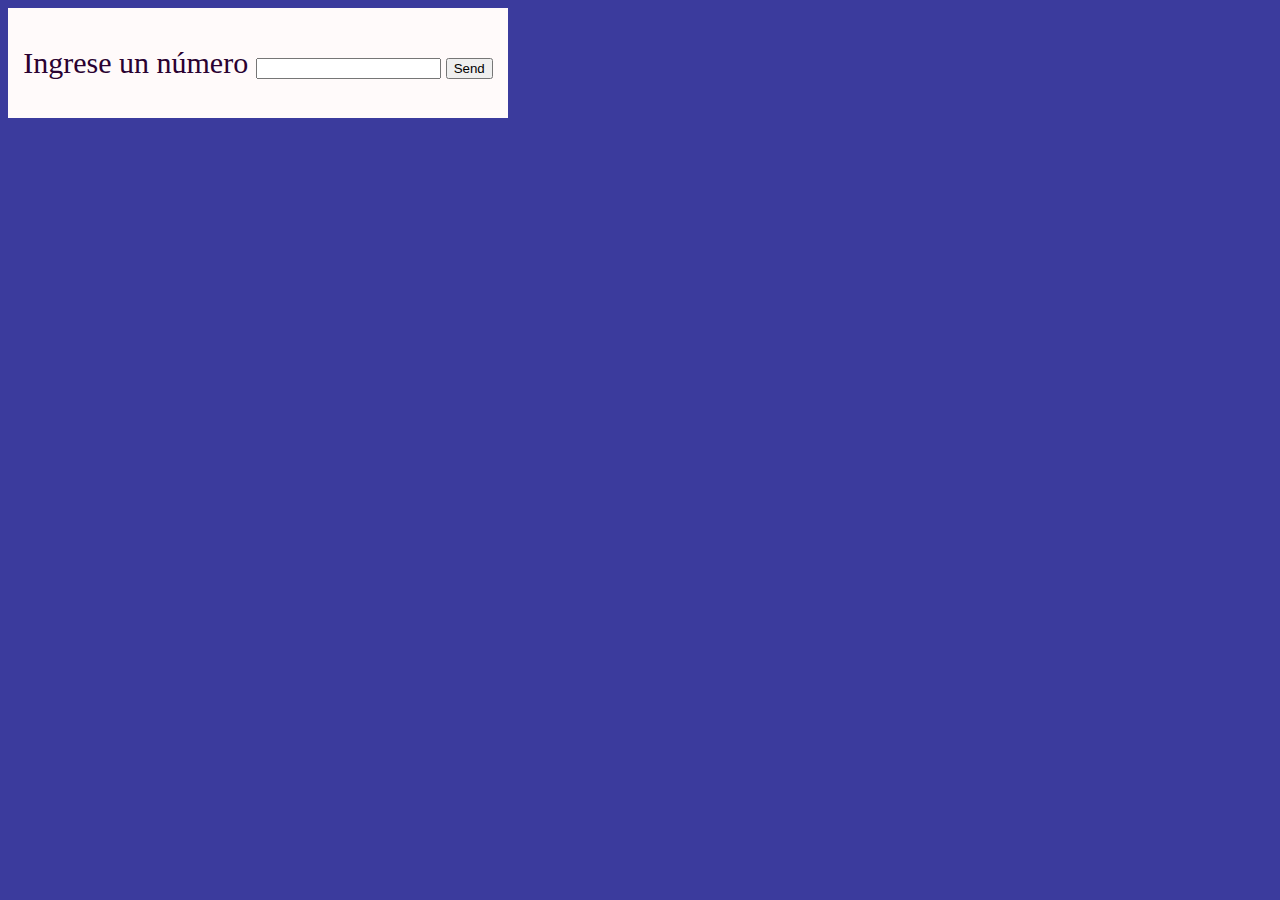
<file: index.html>
<!DOCTYPE html>
<html lang="en">
<head>
    <meta charset="UTF-8">
    <meta name="viewport" content="width=device-width, initial-scale=1.0">
    <title>Ejercicio1</title>
    <link rel="stylesheet" href="css/numNegativoPositivo.css">
</head>
<body>

    <form action="" id="form">
        <div id="campoNumero">
            <label for="number">Ingrese un número</label>
            <input type="number" name="number" id="number">
            <div class="feedback"></div>
        </div>

        <button type="submit">Send</button>
    </form>


    <script type="text/javascript" src="js/numNegativoPositivo.js"></script>
    
</body>
</html>
</file>
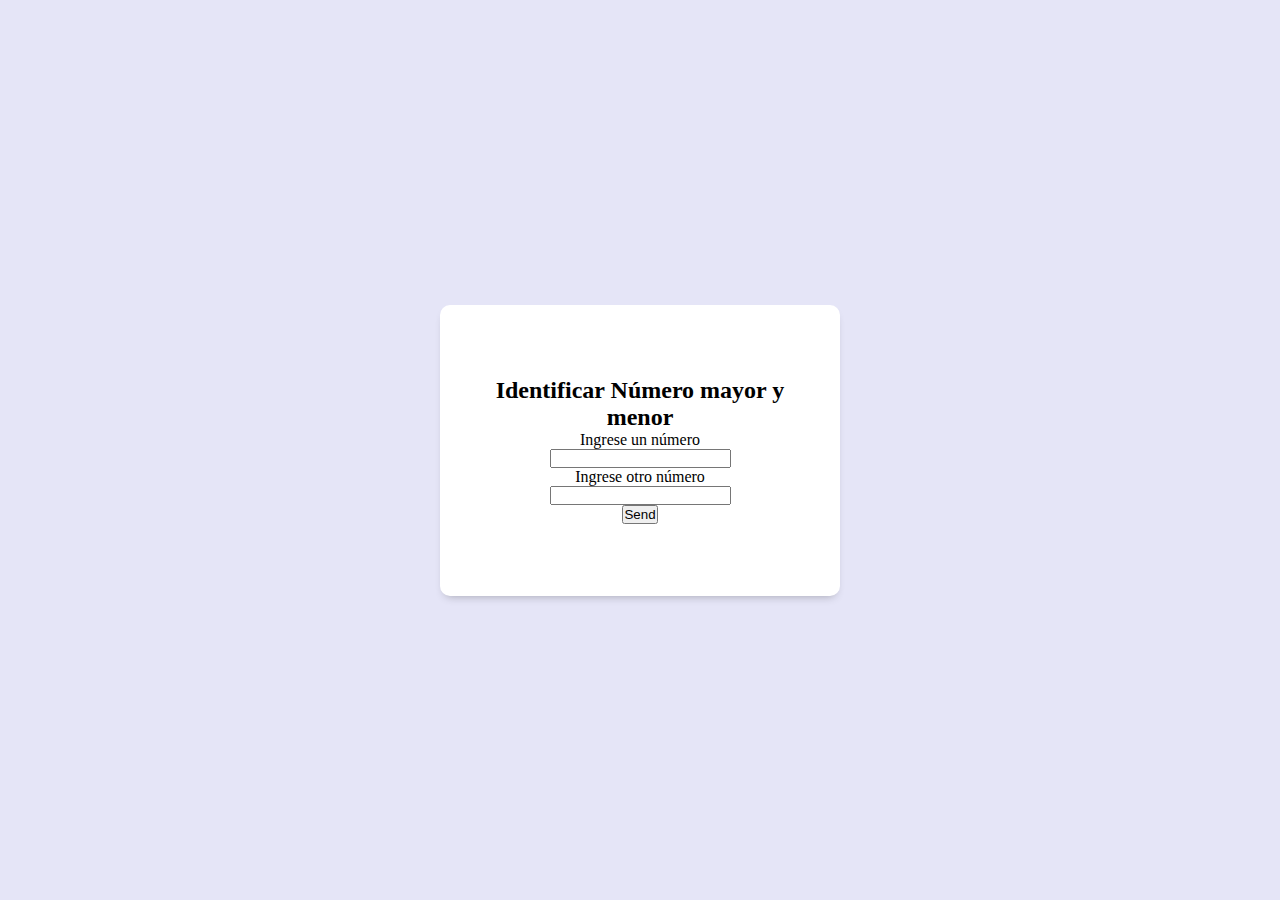
<file: numMenorMayor.html>
<!DOCTYPE html>
<html lang="en">
<head>
    <meta charset="UTF-8">
    <meta name="viewport" content="width=device-width, initial-scale=1.0">
    <title>Número Mayor & Menor</title>

    <link rel="stylesheet" href="css/numMenorMayor.css">
</head>
<body>

    <form action="" id="form">
        <h2>Identificar Número mayor y menor</h2>
            <div id="campoNumero1">
                <label for="number1">Ingrese un número</label>
                <input type="number" name="number1" id="number1">
            </div>
    
            <div id="campoNumero2">
                <label for="number2">Ingrese otro número</label>
                <input type="number" name="number2" id="number2">
            </div>
    
            <div class="feedback1"></div>
    
            <button type="submit" onclick="validar(event)">Send</button>
        
    </form>


    <script type="text/javascript" src="js/numMenorMayor.js"></script>
    
</body>
</html>
</file>
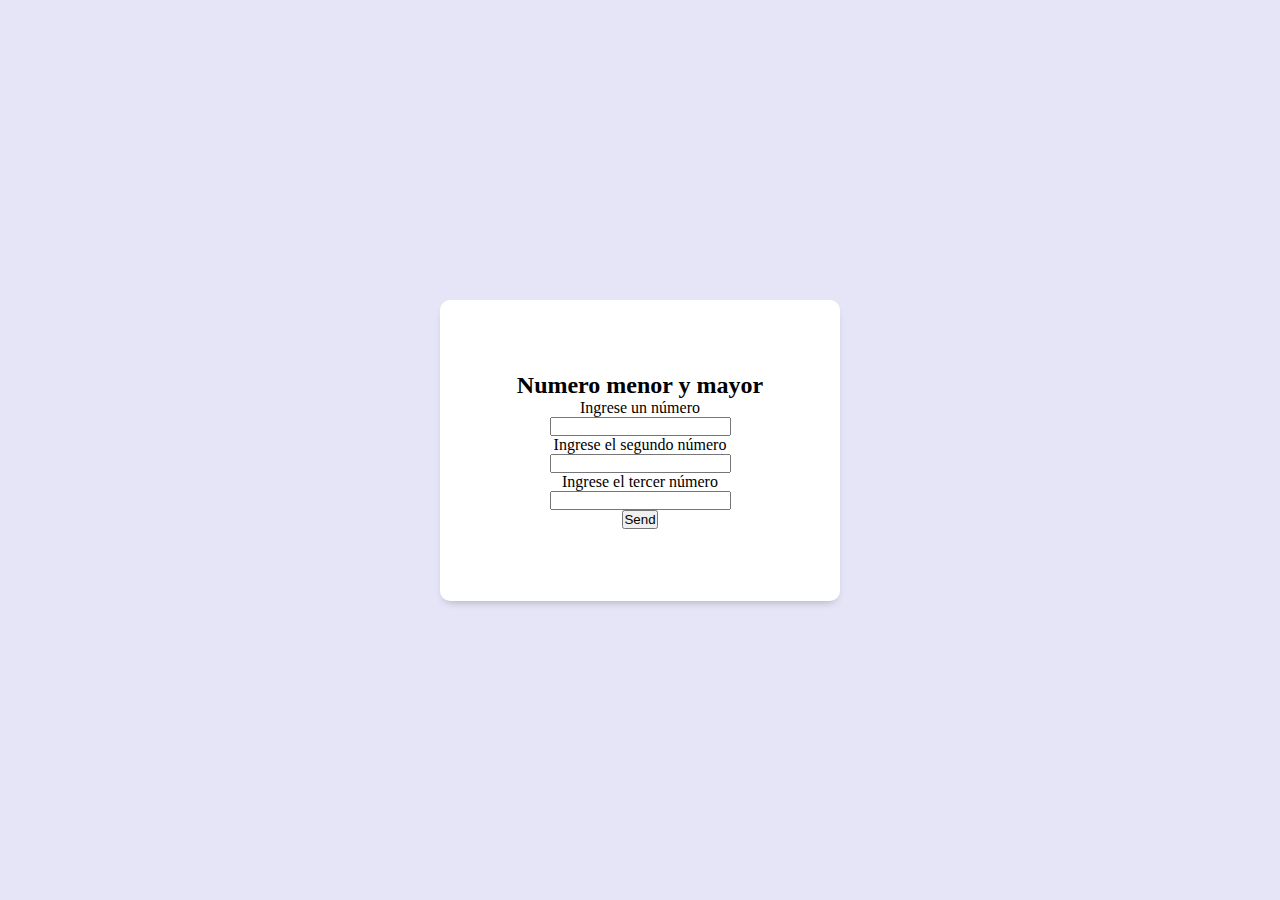
<file: numMenorMayorConTresNumeros.html>
<!DOCTYPE html>
<html lang="en">
<head>
    <meta charset="UTF-8">
    <meta name="viewport" content="width=device-width, initial-scale=1.0">
    <title>Programa 1</title>

    <link rel="stylesheet" href="css/numMenorMayorConTresNumeros.css">
</head>
<body>

    <form action="" class="form">
        <h2>Numero menor y mayor</h2>
        <div id="numberOne">
            <label for="num1">Ingrese un número</label>
            <input type="number" name="num1" id="num1">
        </div>

        <div id="numberTwo">
            <label for="num2">Ingrese el segundo número</label>
            <input type="number" name="num2" id="num2">
        </div>

        <div id="numberThree">
            <label for="num3">Ingrese el tercer número</label>
            <input type="number" name="num3" id="num3">
        </div>

        <div class="feedback"></div>

        <button type="submit" onclick="numeros(event)">Send</button>
        
    </form>
    

    <script type="text/javascript" src="js/numMenorMayorConTresNumeros.js"></script>
    
</body>
</html>
</file>
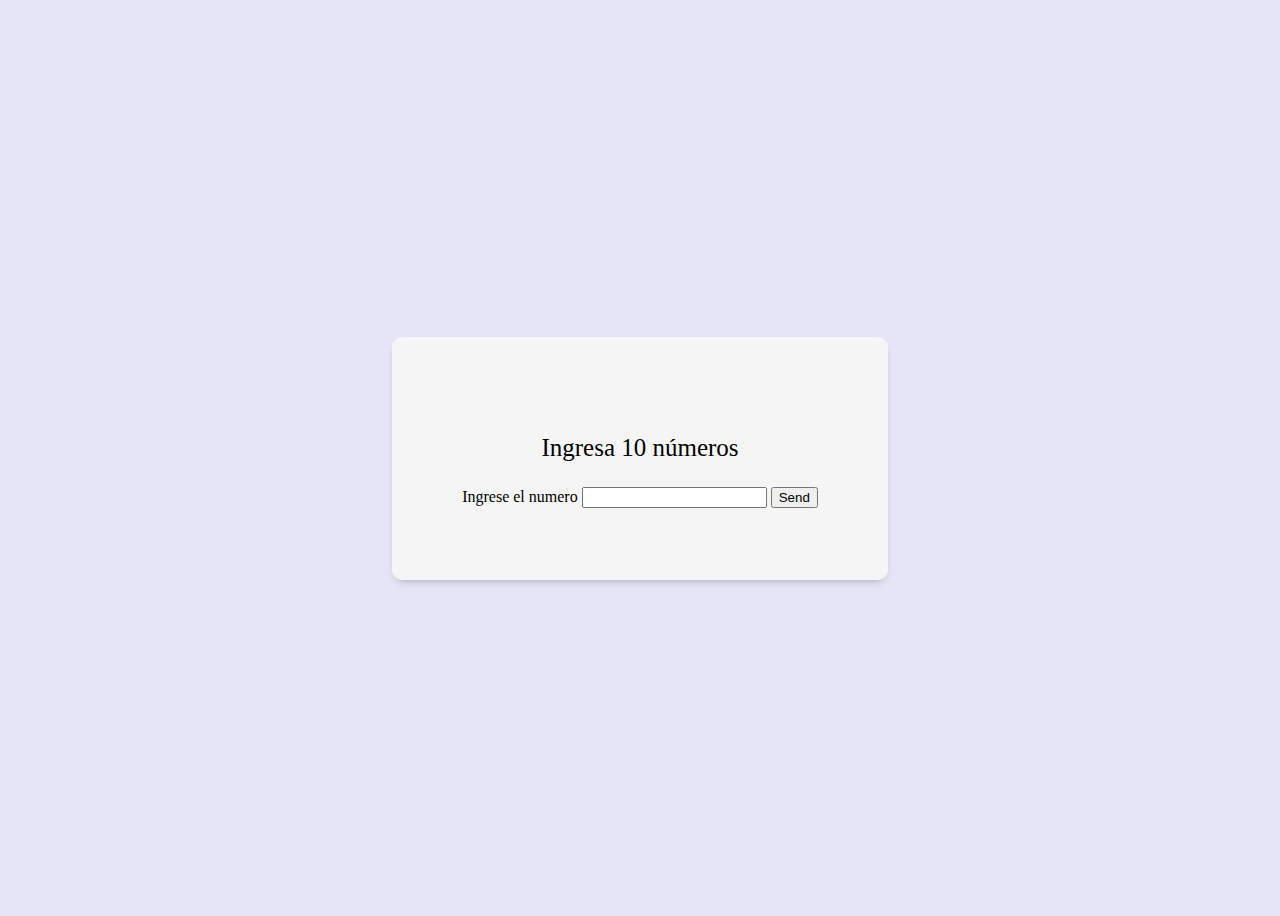
<file: reto3Ejercicio1.html>
<!DOCTYPE html>
<html lang="en">
<head>
    <meta charset="UTF-8">
    <meta name="viewport" content="width=device-width, initial-scale=1.0">
    <title>Reto 3 - 1</title>
    <link rel="stylesheet" href="css/reto3Ejercicio1.css">
</head>
<body>

    <form action="" id="form">
        <p>Ingresa 10 números</p>
        <label for="numeros">Ingrese el numero</label>
        <input type="number" name="numeros" id="numeros">


        <button type="submit" id="btnSubmit">Send</button>
    </form>

    <!-- <p>Numeros ingresados</p>
    <ul id="numIngresados"></ul> -->
    
    <script type="text/javascript" src="js/reto3Ejercicio1.js"></script>
</body>
</html>
</file>
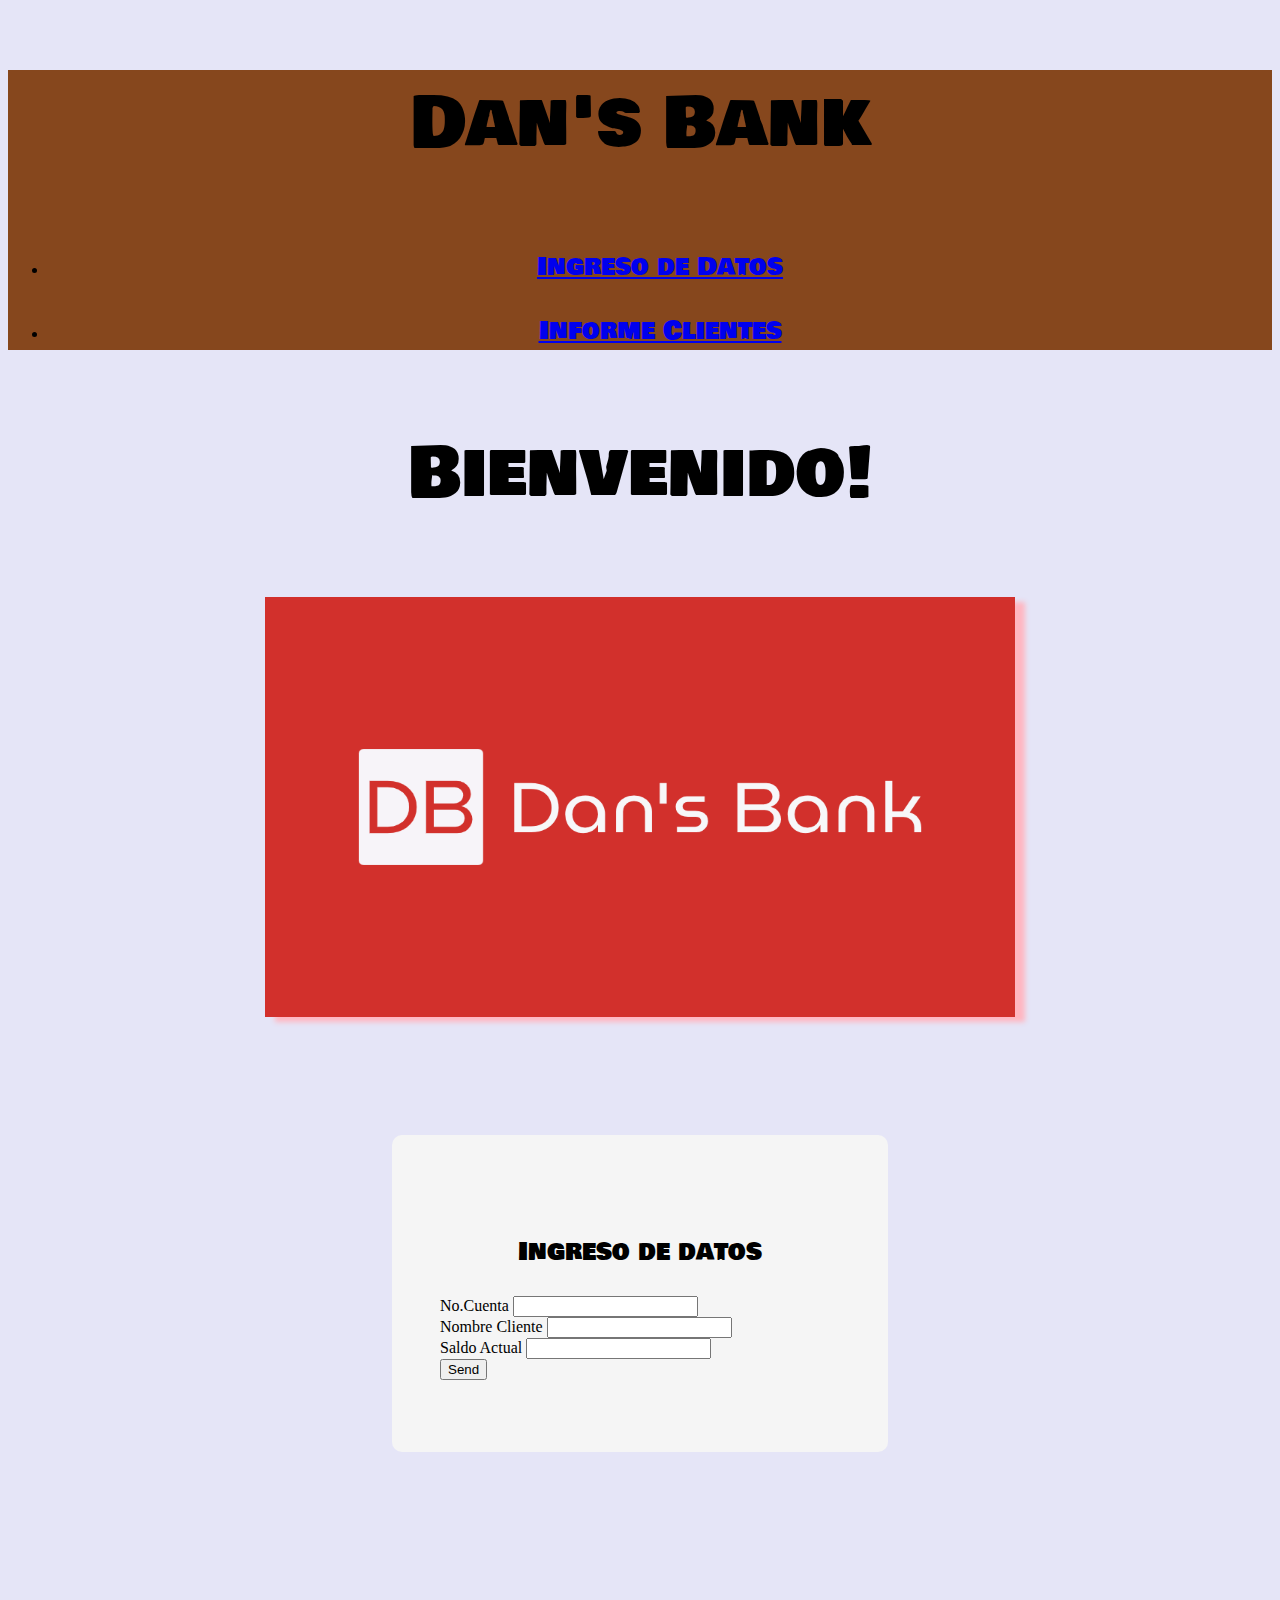
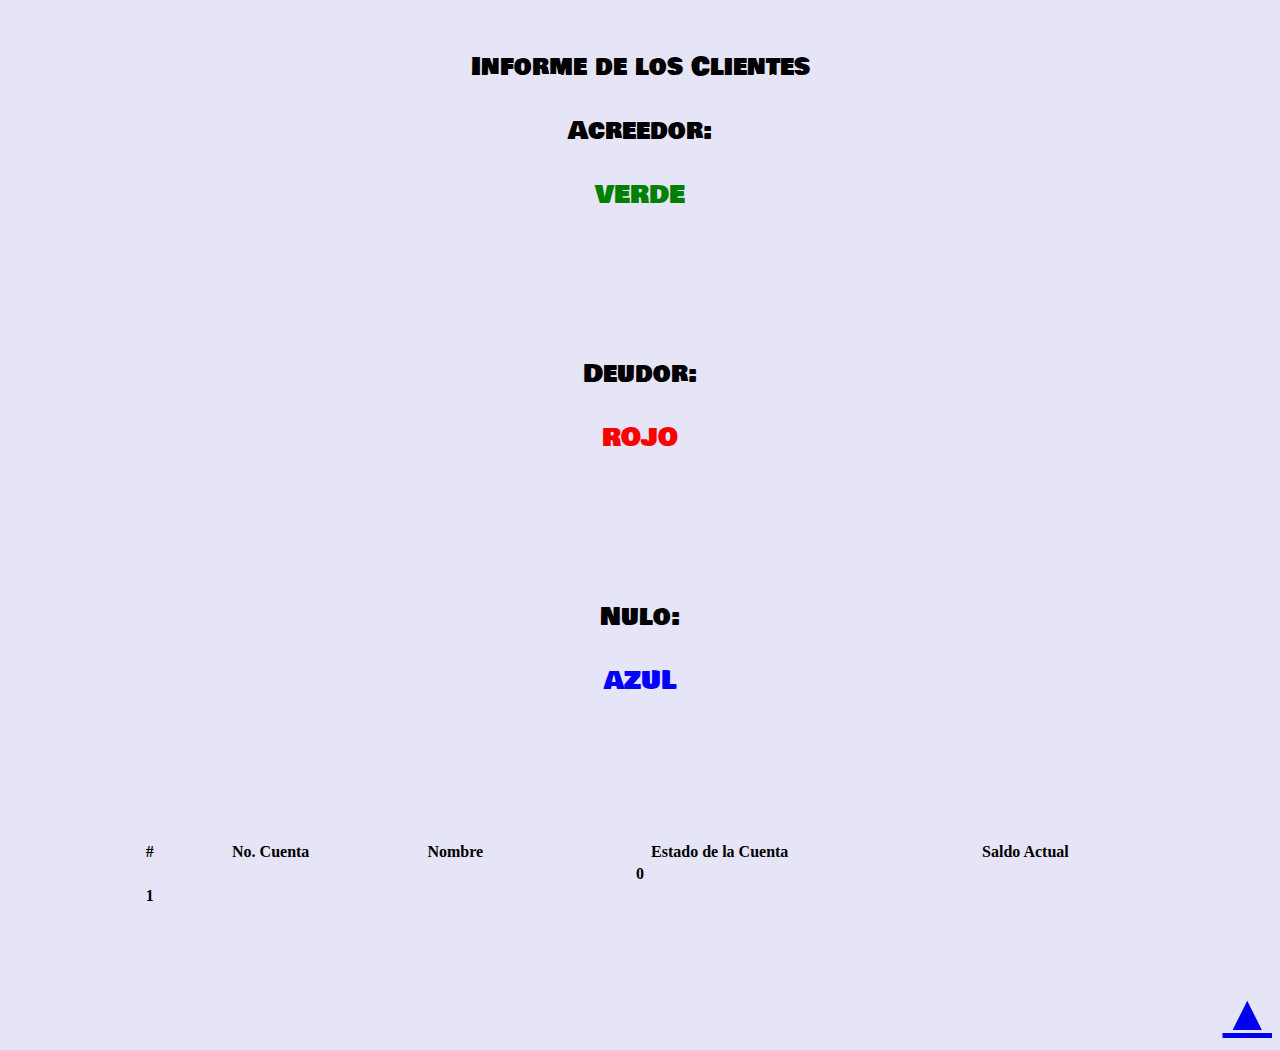
<file: reto3Ejercicio2.html>
<!DOCTYPE html>
<html lang="en">
<head>
    <meta charset="UTF-8">
    <meta name="viewport" content="width=device-width, initial-scale=1.0">
    <title>Ejercicio 2 - Reto 3</title>
    <link rel="stylesheet" href="css/reto3Ejercicio2.css">

    <link rel="shortcut icon" href="img/logo.png" type="image/x-icon">

    <link rel="preconnect" href="https://fonts.googleapis.com">
    <link rel="preconnect" href="https://fonts.gstatic.com" crossorigin>
    <link href="https://fonts.googleapis.com/css2?family=Bowlby+One+SC&display=swap" rel="stylesheet">

    <link href="https://cdn.jsdelivr.net/npm/bootstrap@5.3.1/dist/css/bootstrap.min.css" 
    rel="stylesheet" 
    integrity="sha384-4bw+/aepP/YC94hEpVNVgiZdgIC5+VKNBQNGCHeKRQN+PtmoHDEXuppvnDJzQIu9" 
    crossorigin="anonymous">
</head>
<body>
    <header>
        <p id="title">Dan's Bank</p>
        <ul class="nav justify-content-center">
            <li class="nav-item">
              <a class="nav-link active" href="#" id="ingreDatos"><p id="inputData">Ingreso de Datos</p></a>
            </li>
            <li class="nav-item">
              <a class="nav-link" href="#" id="infoClientes"><p id="inputData">Informe Clientes</p></a>
            </li>
          </ul>
    </header>
    
    <p>Bienvenido!</p>
    <div class="div1">
        <img id="logo" src="img/logo.png" alt="Dans_Bank" width="850">
    </div>

    <section class="about-area about-five">
        <div class="div2">
            <form action="" id="form">
                <p id="inputData">Ingreso de datos</p>

                <div>
                    <label for="noCuenta">No.Cuenta</label>
                    <input type="number" name="noCuenta" id="noCuenta">
                </div>
                
                <div>
                    <label for="nomClie">Nombre Cliente</label>
                    <input type="text" name="nomClie" id="nomClie">
                </div>

                <div>
                    <label for="saldoAct">Saldo Actual</label>
                    <input type="number" name="saldoAct" id="saldoAct">
                </div>

                <button type="submit">Send</button>
            </form>
        </div>
    </section>
    <section  class="about-area about-five">
    
            <table class="table table-bordered center" style="width: 80%;">
                <thead class="table-dark">
                    <p id="inputData">Informe de los Clientes</p>
                    <tr>
                        <th scope="col">#</th>
                        <th scope="col">No. Cuenta</th>
                        <th scope="col">Nombre</th>
                        <th scope="col">Estado de la Cuenta</th>
                        <th scope="col">Saldo Actual</th>
                    </tr>
                </thead>
                <tbody>
                    <tr  id="countRow">
                        <th scope="row" colspan="5">0</th>
                    </tr>

                    <tr id="datosC1">
                        <th scope="row">1</th>
                        <td id="nC"></td>
                        <td id="nomC"></td>
                        <td id="estadoCuenta"></td>
                        <td id="sAct"></td>
                    </tr>

                    <tr id="datosC2"> 
                    </tr>

                    <tr id="datosC3">
                    </tr>

                    <tr id="estadoCuenta1">
                    </tr>

                    <p id="inputData">Acreedor: <p id="ama">VERDE</p></p>
                    <p id="inputData">Deudor: <p id="roj">ROJO</p></p>
                    <p id="inputData">Nulo: <p id="azu">AZUL</p></p>

                </tbody>
            </table>
    </section>
    <a href="#" class="scrollUp">▲</a>
    <footer></footer>

    <script type="text/javascript" src="js/reto3Ejercicio2.js"></script>
    <script src="https://cdn.jsdelivr.net/npm/bootstrap@5.3.1/dist/js/bootstrap.bundle.min.js" 
    integrity="sha384-HwwvtgBNo3bZJJLYd8oVXjrBZt8cqVSpeBNS5n7C8IVInixGAoxmnlMuBnhbgrkm" 
    crossorigin="anonymous"></script>
</body>
</html>
</file>
<file: css/numNegativoPositivo.css>
body{
    background: rgb(59, 59, 157);
}

form{
    display: flex;
    justify-content:center;
    align-content: center;
    font-size: 30px;
    color: rgb(42, 1, 49);
    background: snow;
    align-items: center;
    width: 500px;
    height: 110px;
}

.feedback{
    max-width: 100%;
    /*background-color: azure;*/
    color: rgb(237, 217, 0);
    font-size: 25px;
    display: none;
    opacity: 0;
}

button{
    /*height: 10%;*/    
    margin-top: 11px;
    margin-left: 5px;
}
</file>
<file: css/numMenorMayor.css>
*{
    margin: 0;
    padding: 0;
    box-sizing: border-box;  
  }
  
  body{
      background-color: #e5e5f7;
      background-image:  radial-gradient(#444cf7 0.5px, transparent 0.5px), radial-gradient(#444cf7 0.5px, #e5e5f7 0.5px);
      background-position: 0 0,10px 10px;
      background-size: 20px 20px;
      display: flex;
      min-height: 100vh;
  }
  
  #form{
      background-color: #ffff;
      margin: auto;
      width: 90%;
      max-width: 400px;
      padding: 4.5em 3em;
      border-radius: 10px;
      box-shadow: 0 5px 10px -5px rgb(0 0 0 / 30%);
      text-align: center;
  }
  
  .feedback1{
      max-width: 100%;
      color:rgb(123, 38, 38);
      font-size: 25px;
      visibility: hidden;
      opacity: 0;
  }
</file>
<file: css/numMenorMayorConTresNumeros.css>
*{
    margin: 0;
    padding: 0;
    box-sizing: border-box;
}

body{
    background-color: #e5e5f7;
    background-image:  radial-gradient(#444cf7 0.5px, transparent 0.5px), radial-gradient(#444cf7 0.5px, #e5e5f7 0.5px);
    background-position: 0 0,10px 10px;
    background-size: 20px 20px;
    display: flex;
    min-height: 100vh;
}

.form{
    background-color: white;
    margin: auto;
    width: 90%;
    max-width: 400px;
    padding: 4.5em 3em;
    border-radius: 10px;
    box-shadow: 0 5px 10px -5px rgb(0 0 0 / 30%);
    text-align: center;
}

.feedback{
    max-width: 100%;
    color:rgb(123, 38, 38);
    font-size: 25px;
    visibility: hidden;
    opacity: 0;
}
</file>
<file: css/reto3Ejercicio1.css>
body{
    background-color: #e5e5f7;
    background-image:  radial-gradient(#444cf7 0.5px, transparent 0.5px), radial-gradient(#444cf7 0.5px, #e5e5f7 0.5px);
    background-position: 0 0,10px 10px;
    background-size: 20px 20px;
    display: flex;
    min-height: 100vh;
}

form{
    background: whitesmoke;
    margin: auto;
    width: 70%;
    max-width: 400px;
    padding: 4.5em 3em;
    border-radius: 10px;
    box-shadow: 0 5px 10px -5px rgb(0 0 0 / 30%);
    text-align: center;
}

p{
    font-size: 25px;
    /* margin-top: -65px; */
}
</file>
<file: css/reto3Ejercicio2.css>
body{
    background-color: #e5e5f7;
    background-image:  radial-gradient(#444cf7 0.5px, transparent 0.5px), radial-gradient(#444cf7 0.5px, #e5e5f7 0.5px);
    background-position: 0 0,10px 10px;
}

.div1{
    display: flex;
    justify-content: center;
    align-items: center;
}

#logo{
    box-shadow: 10px 5px 5px lightpink;
    height: 420px;
    width: 750px;
}

p{
    display: flex;
    justify-content: center;
    align-items: center;
    font-size: 70px;
    font-family: 'Bowlby One SC';
}

form{
    background: whitesmoke;
    margin: auto;
    width: 80%;
    max-width: 400px;   
    padding: 4.5em 3em;
    border-radius: 10px;
}



#inputData{
    font-size: 25px;
}

#ama{
    font-size: 25px;
    color: green;
}

#roj{
    font-size: 25px;
    color: red;
}

#azu{
    font-size: 25px;
    color: blue;
}

.div2{
    display: flex;
    margin-top: 18px;
}


.center{
    margin-left: auto;
    margin-right: auto;
}

.scrollUp{
    font-size: 50px;
    display: flex;
    justify-content: flex-end;
    position:relative;
}

header{
    background-color: #86471D;
}

@media only screen and (min-width: 768px) and (max-width: 2000px){
.about-five {
    padding-top: 100px;
    padding-bottom: 70px;
}
}
</file>
